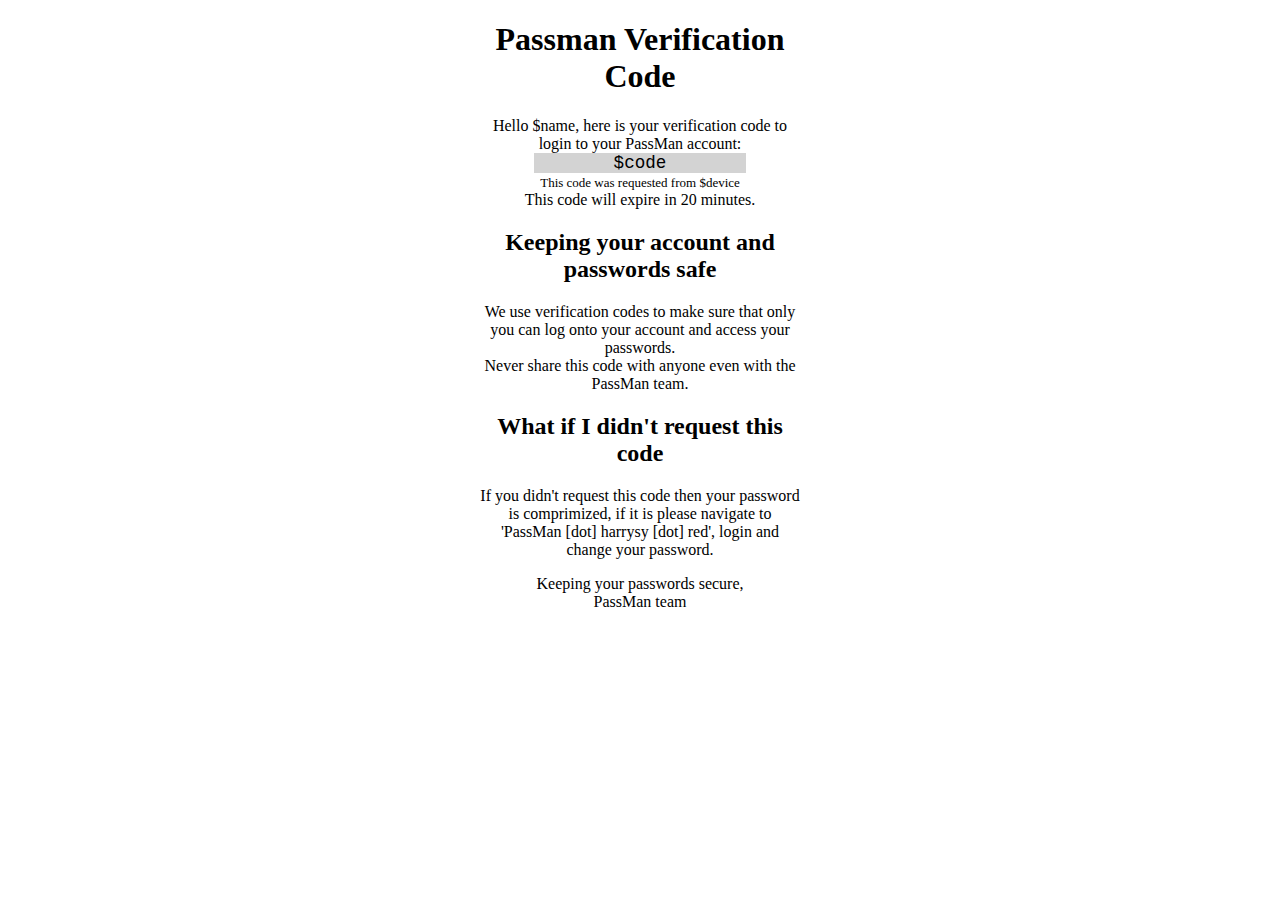
<file: public_html/scripts/temp/email.html>
<!DOCTYPE html>
<html>
    <head>
        <title>
            Passman Verificaiton Code
        </title>
    </head>
	<body style="margin-left: auto;margin-right: auto;text-align: center;max-width: 40ch;">
	<h1>Passman Verification Code</h1>
	Hello $name, here is your verification code to login to your PassMan account:
    <br/>
	<span style="display:block;max-width: 20ch;width: 100%;margin-right: auto;margin-left: auto;font-size: 1.1em;font-family:'Courier New', Courier, monospace; background: lightgrey;">
		$code
	</span>
	<span style="font-size: small;">
        This code was requested from $device
    </span>
    <br/>
	This code will expire in 20 minutes.<br/>
	
	
	<h2>Keeping your account and passwords safe</h2>
	We use verification codes to make sure that only you can log onto your account and access your passwords.<br/>
	Never share this code with anyone even with the PassMan team.
	
	<h2>What if I didn't request this code</h2>
	If you didn't request this code then your password is comprimized, if it is please navigate to 'PassMan [dot] harrysy [dot] red', login and change your password.

	<p>
		Keeping your passwords secure,<br/>
		PassMan team
	</p>
	</body>
</html>
</file>
